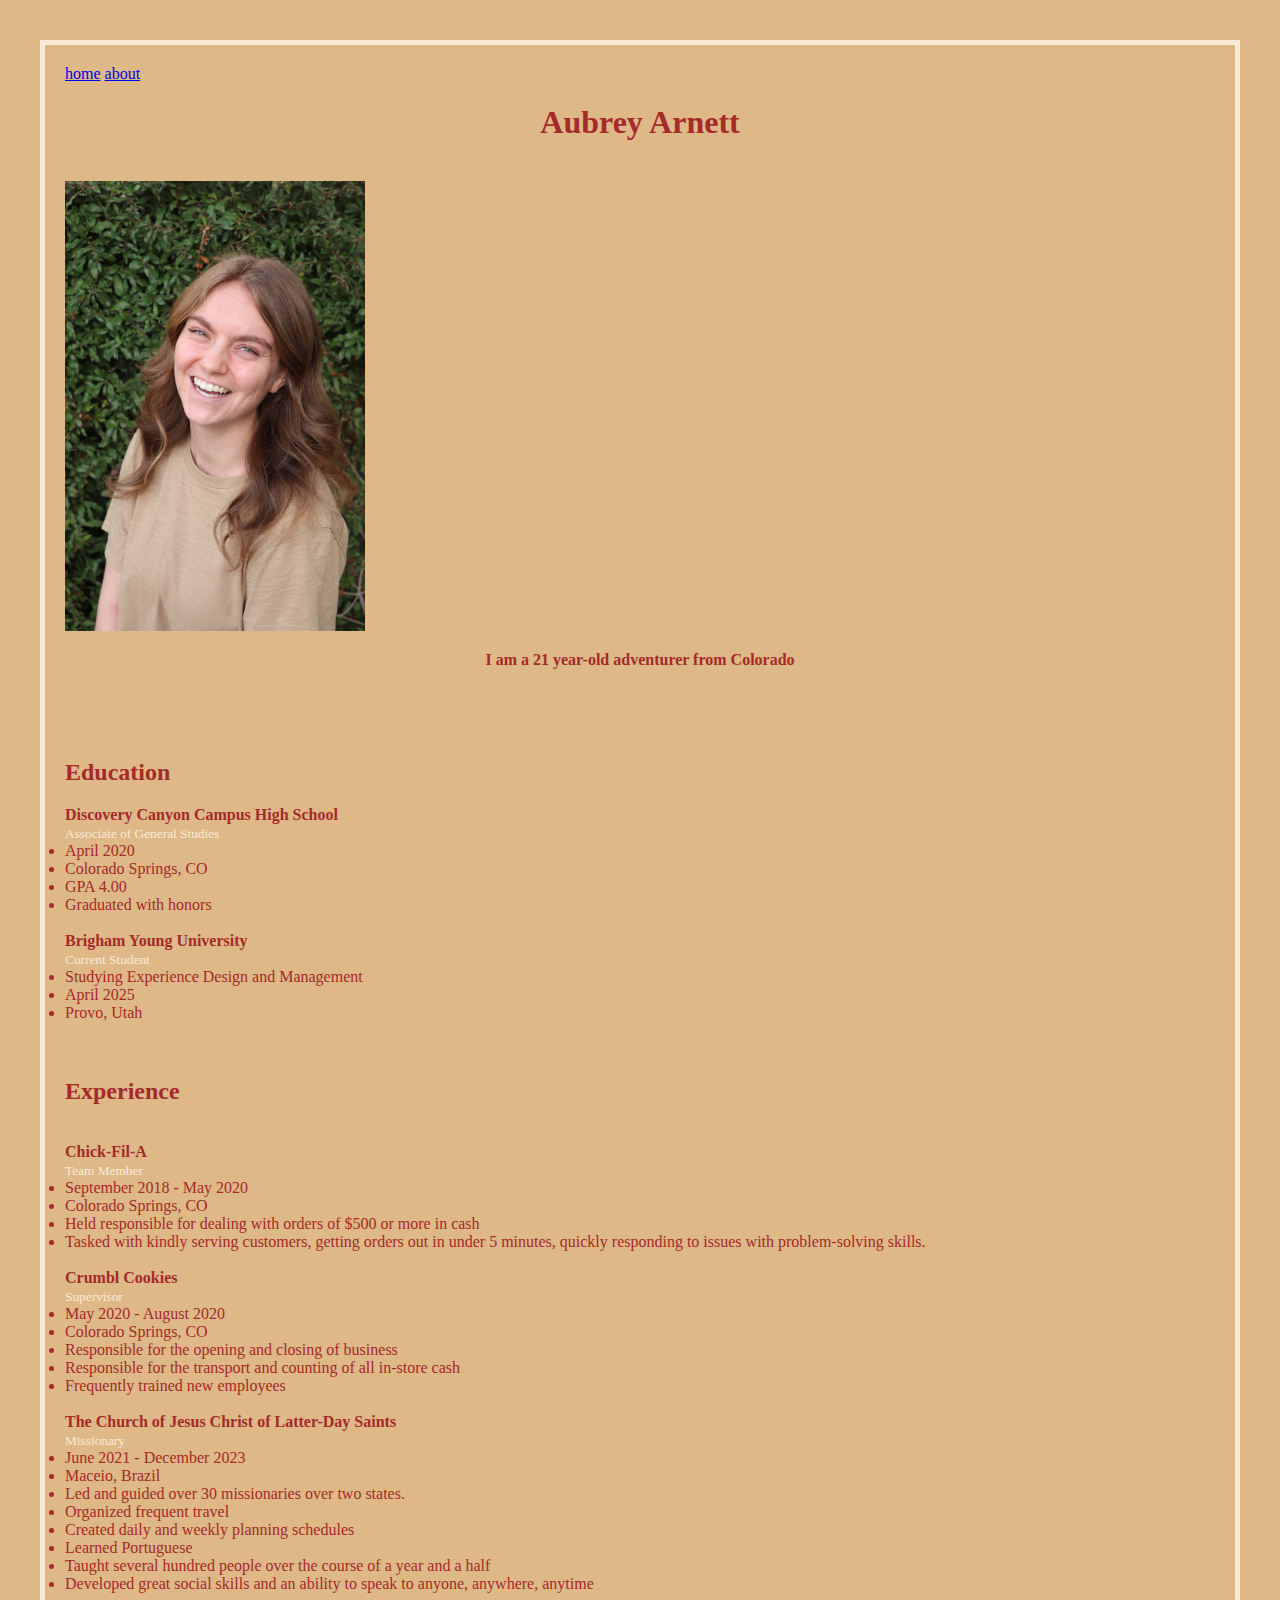
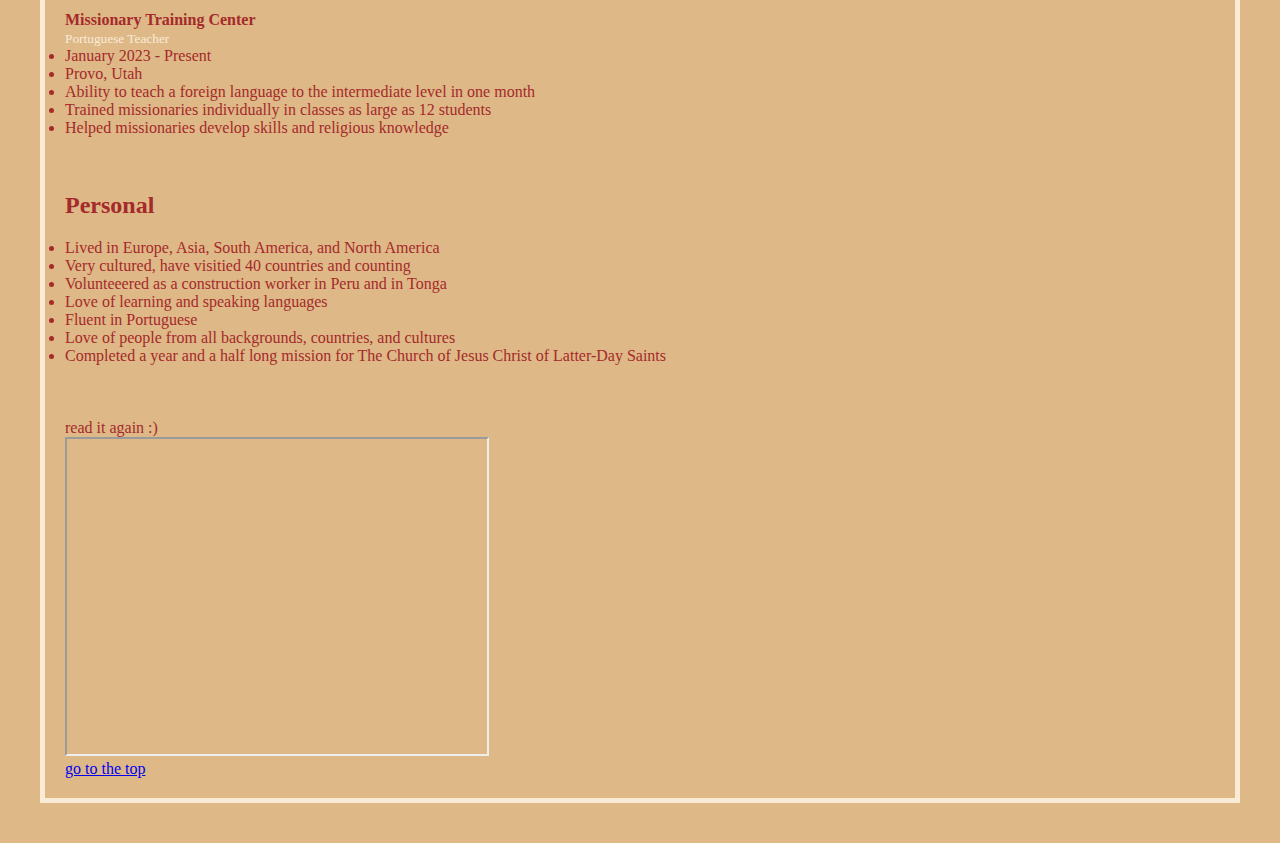
<file: scratch.html>
<!DOCTYPE html>
<html lang="en">
<head>
    <meta charset="UTF-8">
    <meta http-equiv="X-UA-Compatible" content="IE=edge">
    <meta name="viewport" content="width=device-width, initial-scale=1.0">
    <link rel="stylesheet" type="text/css" href="./css/mystyles.css">

</head>
<body>
    <nav class="common">
    <a href="index.html">home</a>
    <a href="about.html">about</a>
    
        <div class="common mainbody">
            <body>
                <title class="center">My Resume</title>
                <h1 id = "top" class="center">Aubrey Arnett</h1>
                <br>
                <img src="assets/img/me.jpg" width="300" class="center" >
                <p class="center">I am a 21 year-old adventurer from Colorado </p>
                <br>
                <br> <br>
                    <h2>Education</h2> 
                     <lu class="bold">Discovery Canyon Campus High School</lu> <br>
                     <lu class="sub">Associate of General Studies</lu> <br>
                        <li>April 2020</li>
                        <li>Colorado Springs, CO</li>
                        <li> GPA 4.00</li>
                        <li>Graduated with honors</li>
                    <br>
                     <lu class="bold">Brigham Young University</lu> <br>
                     <lu class="sub">Current Student</lu>
                        <li> Studying Experience Design and Management</li>
                        <li>April 2025</li>
                        <li> Provo, Utah</li>
                     <br>
                     <bR>
                     <h2>Experience</h2> 
                    <br>
                     <lu class="bold">Chick-Fil-A</lu> <br>
                     <lu class="sub">Team Member</lu>
                        <li>September 2018 - May 2020</li>
                        <li>Colorado Springs, CO</li>
                            <li>Held responsible for dealing with orders of $500 or more in cash</li>
                            <li>Tasked with kindly serving customers, getting orders out in under 5 minutes, quickly responding to issues with problem-solving skills.</li>
                     <br>
                    <lu class="bold">Crumbl Cookies</lu><br>
                     <lu class="sub">Supervisor</lu>
                        <li>May 2020 - August 2020</li> 
                        <li>Colorado Springs, CO</li>
                        <li>Responsible for the opening and closing of business</li>
                        <li> Responsible for the transport and counting of all in-store cash</li>
                        <li>Frequently trained new employees</li>
                    <br>
                     <lu class="bold">The Church of Jesus Christ of Latter-Day Saints</lu> <br>
                     <lu class="sub">Missionary</lu>
                        <li>June 2021 - December 2023</li>
                        <li>Maceio, Brazil</li>
                        <li>Led and guided over 30 missionaries over two states.</li>
                        <li>Organized frequent travel</li>
                        <li>Created daily and weekly planning schedules</li>
                        <li>Learned Portuguese</li>
                        <li>Taught several hundred people over the course of a year and a half</li>
                        <li>Developed great social skills and an ability to speak to anyone, anywhere, anytime</li>
                    <br>
                        <lu class="bold">Missionary Training Center</lu><br>
                        <lu class="sub">Portuguese Teacher</lu>
                            <li>January 2023 - Present</li>
                            <li>Provo, Utah</li>
                            <li>Ability to teach a foreign language to the intermediate level in one month</li>
                            <li>Trained missionaries individually in classes as large as 12 students</li>
                            <li>Helped missionaries develop skills and religious knowledge</li> <br> <br>
                <h2>Personal</h2>
                        <li>Lived in Europe, Asia, South America, and North America</li>
                        <li>Very cultured, have visitied 40 countries and counting</li>
                        <li>Volunteeered as a construction worker in Peru and in Tonga</li>
                        <li>Love of learning and speaking languages</li>
                        <li>Fluent in Portuguese</li>
                        <li>Love of people from all backgrounds, countries, and cultures</li>
                        <li>Completed a year and a half long mission for The Church of Jesus Christ of Latter-Day Saints</li>
                <br><br><br>
    
        </div>
        <div class="common footer">read it again :)</div>

        <iframe width="420" height="315"
        src="https://www.youtube.com/embed/0_44XEVOwek&t=2s"></iframe>


<div class='tableauPlaceholder' id='viz1682535792451' 
style='position: relative'><noscript><a href='#'><img 
    alt='Global Temperatures ' 
    src='https:&#47;&#47;public.tableau.com&#47;static&#47;images&#47;Re&#47;Regional_16825357638550&#47;GlobalTemperatures&#47;1_rss.png' 
    style='border: none' /></a></noscript><object class='tableauViz'  
    style='display:none;'><param name='host_url' 
    value='https%3A%2F%2Fpublic.tableau.com%2F' /> <param 
    name='embed_code_version' value='3' /> <param name='site_root' 
    value='' /><param name='name' 
    value='Regional_16825357638550&#47;GlobalTemperatures' /><param 
    name='tabs' value='no' /><param name='toolbar' value='yes' /><param 
    name='static_image'  value='https:&#47;&#47;public.tableau.com&#47;static&#47;images&#47;Re&#47;Regional_16825357638550&#47;GlobalTemperatures&#47;1.png' /> <param 
    name='animate_transition' value='yes' /><param 
    name='display_static_image' value='yes' /><param 
    name='display_spinner' value='yes' /><param name='display_overlay' 
    value='yes' /><param name='display_count' value='yes' /><param 
    name='language' value='en-US' /><param name='filter' 
    value='publish=yes' /></object></div>                <script 
    type='text/javascript'>                 
    var divElement = document.getElementById('viz1682535792451');                   
    var vizElement = divElement.getElementsByTagName('object')[0];                   
    if ( divElement.offsetWidth > 800 ) 
    { vizElement.style.width='100%';vizElement.style.height=(divElement.offsetWidth*0.75)+'px';} else if ( divElement.offsetWidth > 500 )
    { vizElement.style.width='100%';vizElement.style.height=(divElement.offsetWidth*0.75)+'px';} else { vizElement.style.width='100%';vizElement.style.height='707px';}                     
    var scriptElement = document.createElement('script');
    scriptElement.src = 'https://public.tableau.com/javascripts/api/viz_v1.js';                   
    vizElement.parentNode.insertBefore(scriptElement, vizElement);                </script>
<![base64]>

        <a href="#top"> go to the top</a>

    
    </body>
</html>


<!-- 
In General: 
    $ Professional in apperance
    Must be hosted online vit GitHub
    No broken content: images, links, videos. etc
    $ Must include a resume portion (not as a pdf)
    $ Useful information includes your education, work experience, 
    $ skills, and possibly some awards or honors that distinguish you. 

From Scratch Page:
    $ created from a blank html file
     Most include the following:
        An unordered list embedded in an ordered list
        $ At least one image (not from bootstrap theme)
        $ An embedded YouTube video ( google it)
        $ An on-page anchor
        $ A custom background color or image
    Link to and Apply a stylesheet you made from scratch
        $ At least four style definitions
        $ Styles that specify font color
        $ Styles that specify font family
        $ at least three divs that are postitioned and styled using your styles
    $ A live and interactive Tableau graph
    $ Navigation back to the professional-looking pages
</file>
<file: css/mystyles.css>
p{
    font-weight: bold;
    font-size: 25 px ;
 }
 
 .center{
    text-align: center;
    align-content: center;
 }

 .sub{
     color: antiquewhite;
     font-size: smaller;
 }

 .bold{
    font-weight: bold;
 }
 
head{
    background-color: burlywood;
     font-family: Georgia, 'Times New Roman', Times, serif;
     color: brown;
     text-decoration:underline;
     border: 5px solid antiquewhite;
     margin: 40px;
     padding: 20px;
   text-align: center;
}

 body{
     background-color: burlywood;
     font-family: Georgia, 'Times New Roman', Times, serif;
     color: brown;
     border: 5px solid antiquewhite;
     margin: 40px;
     padding: 20px;
     text-align: left;
 }
 
 ol{
     list-style-position: inside;
 }
 
 ul{
 list-style-position: inside;
 }
</file>
